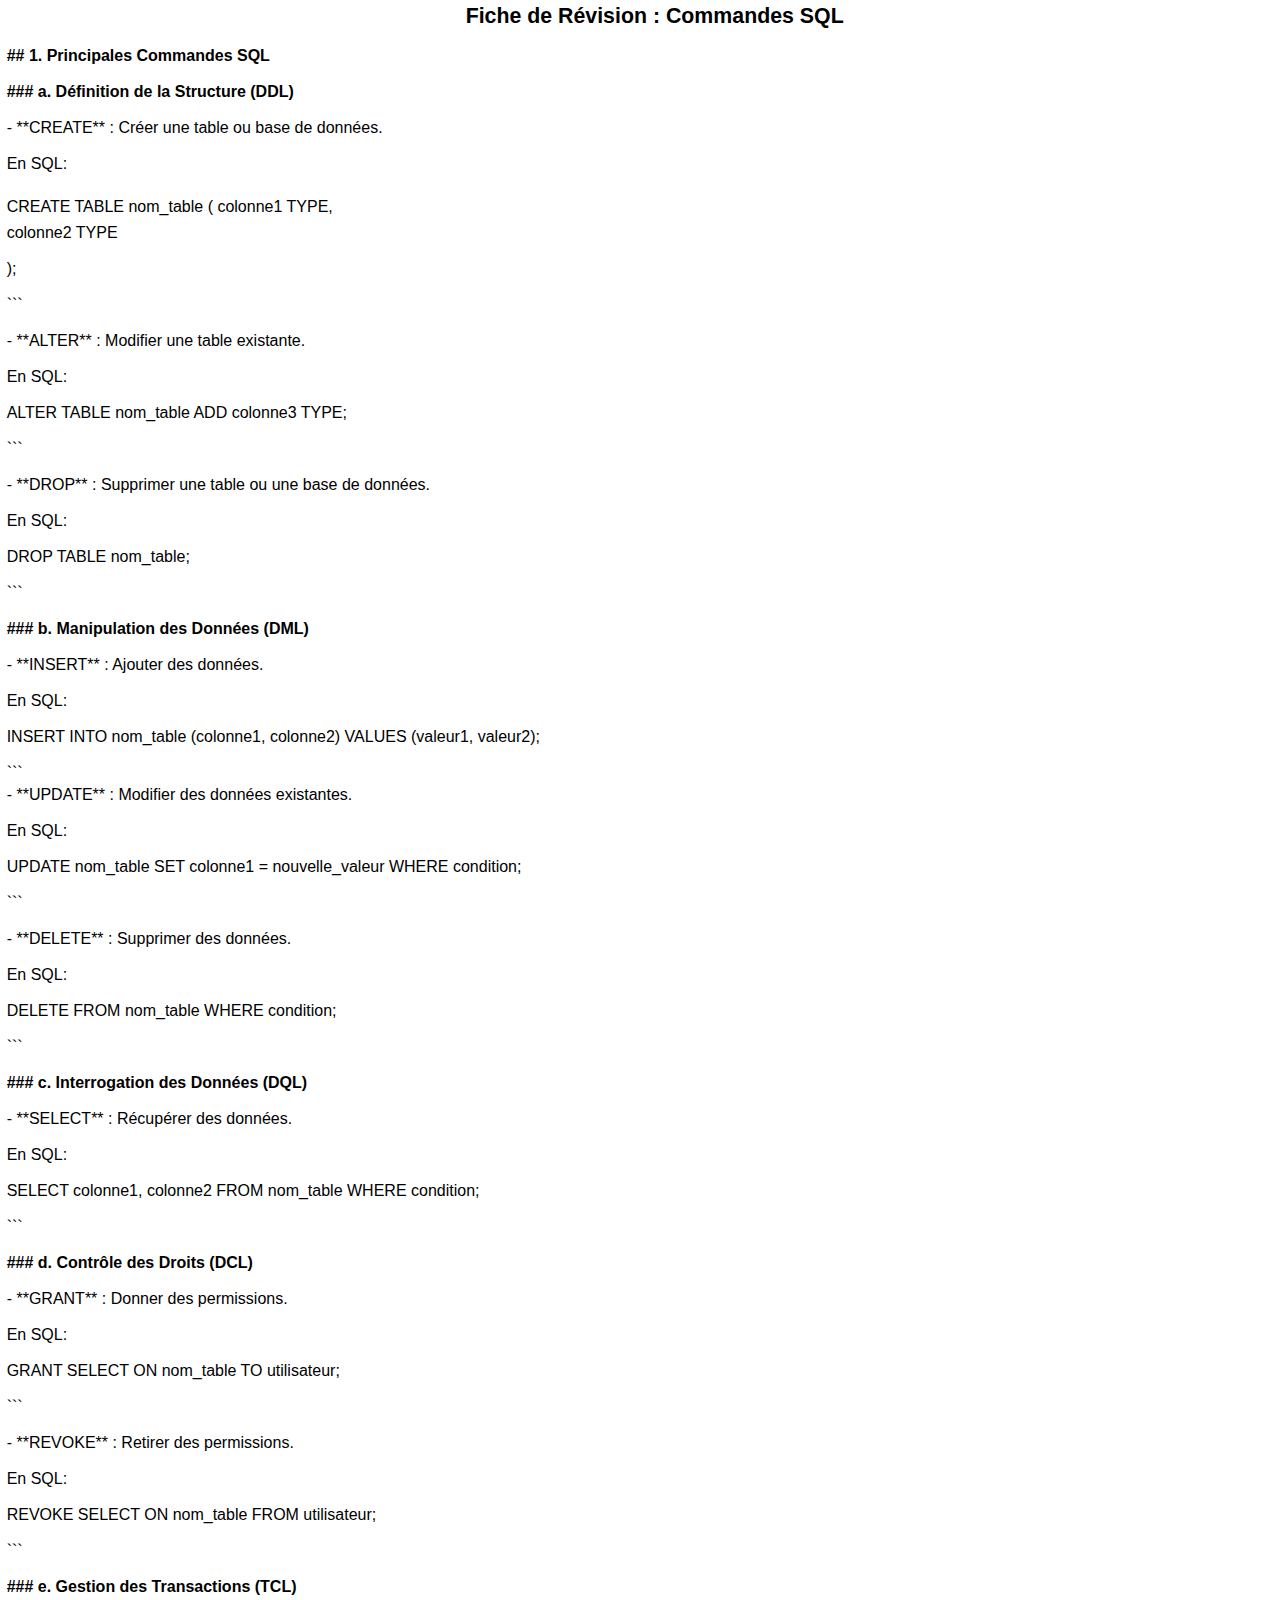
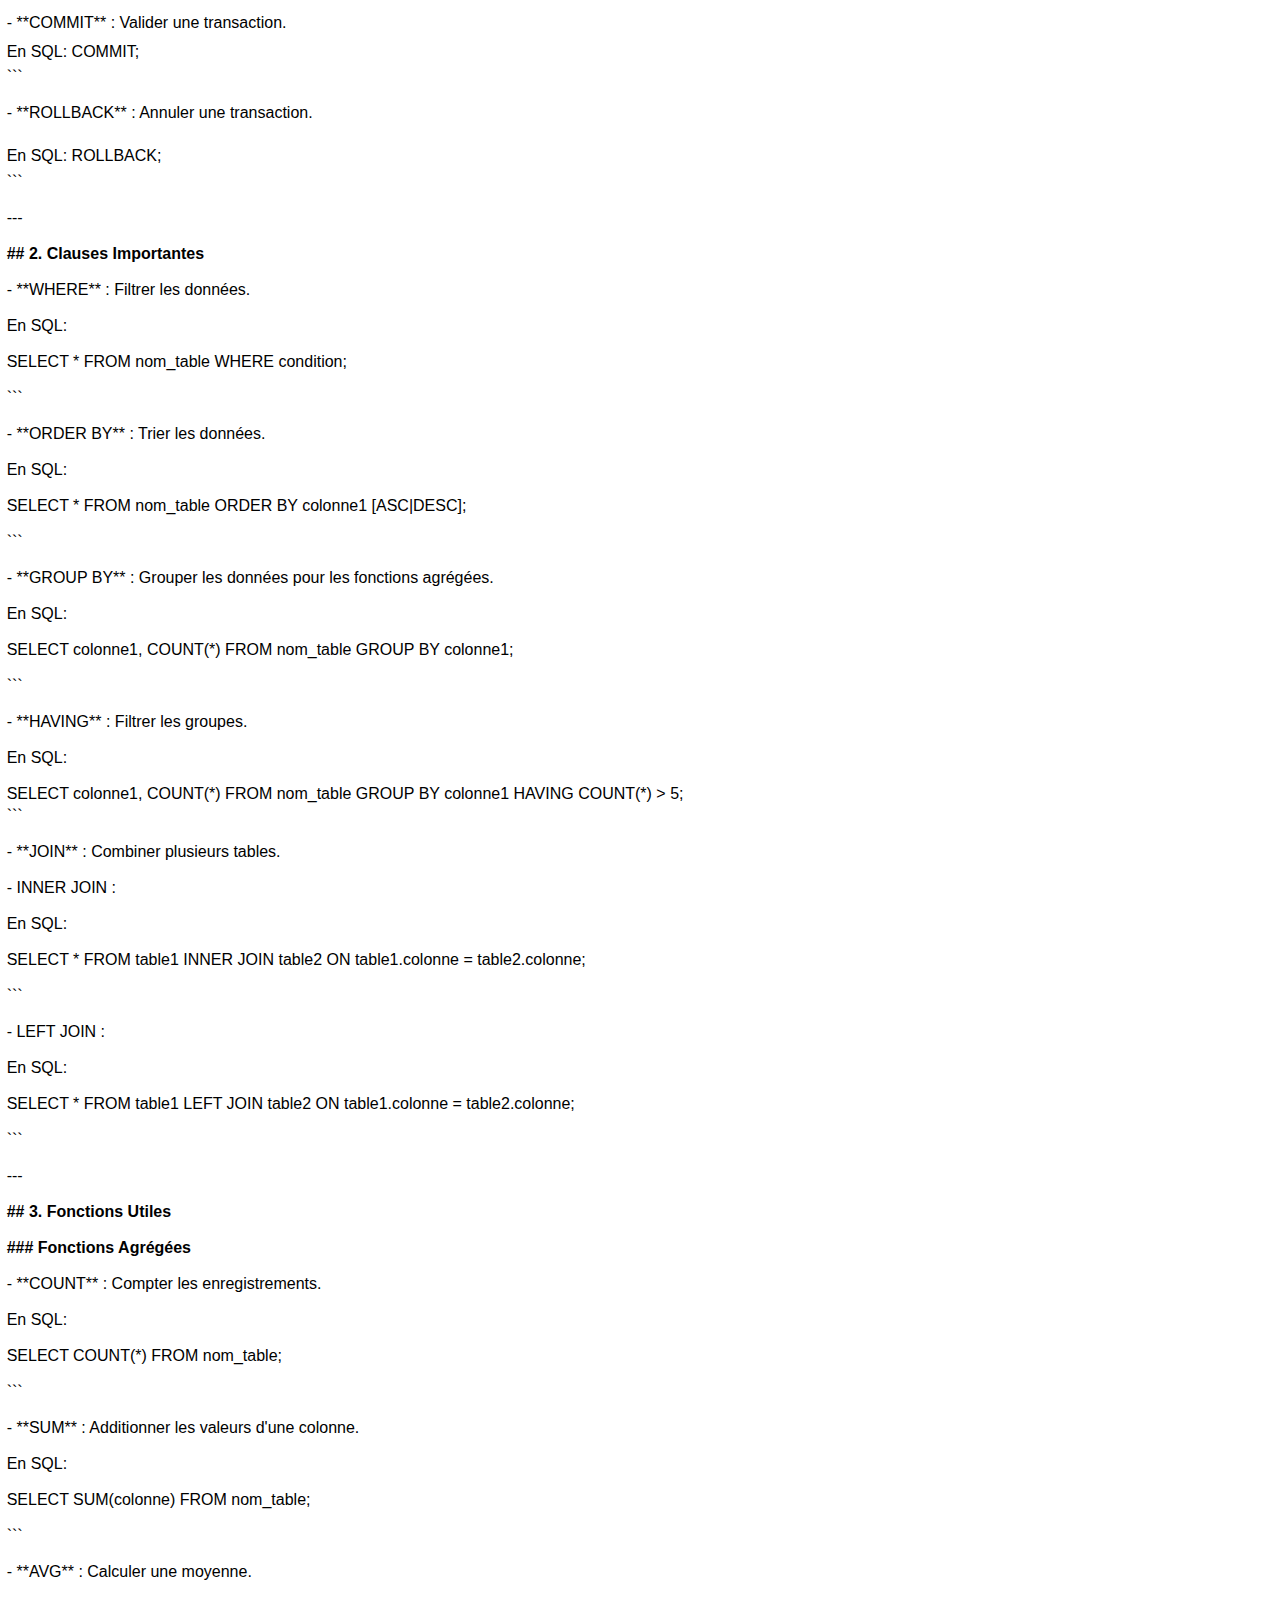
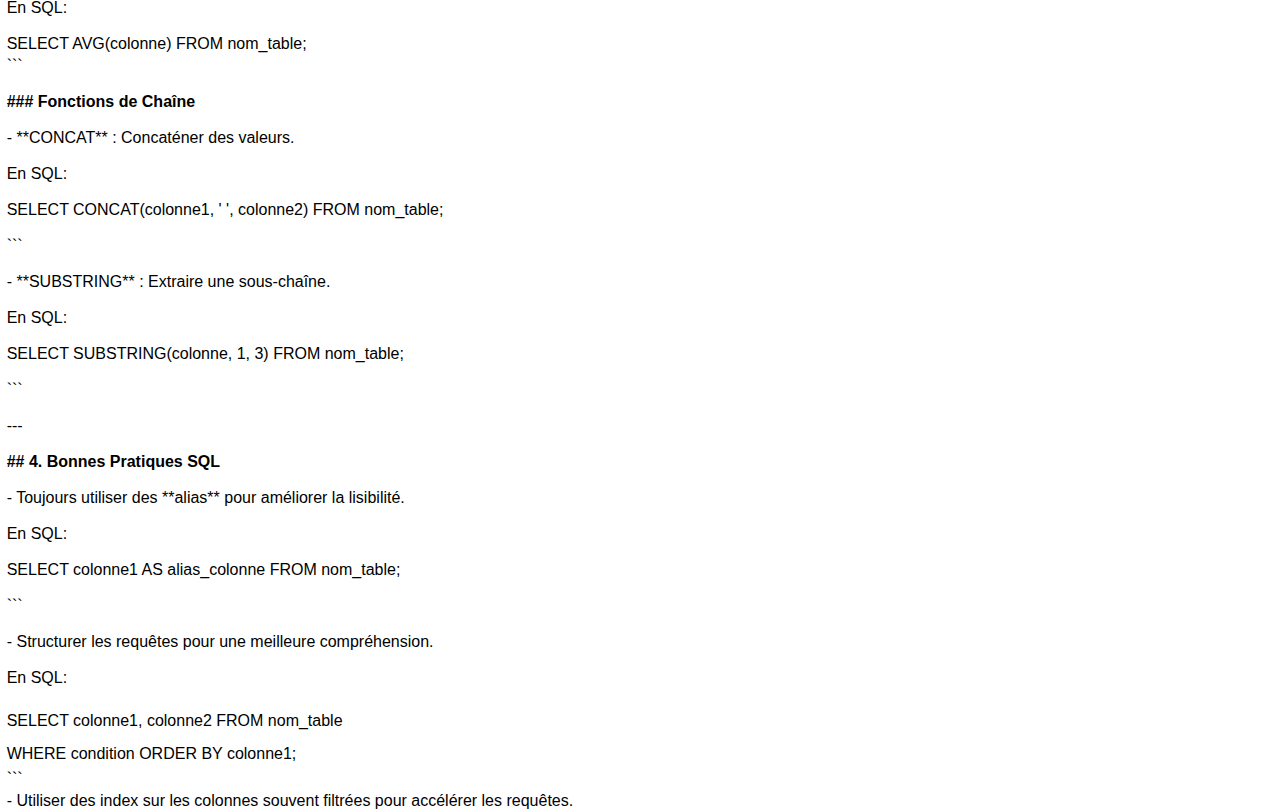
<file: cours/sql.html>
<!DOCTYPE  html PUBLIC "-//W3C//DTD XHTML 1.0 Transitional//EN" "http://www.w3.org/TR/xhtml1/DTD/xhtml1-transitional.dtd">
<html xmlns="http://www.w3.org/1999/xhtml" xml:lang="fr" lang="fr"><head><meta http-equiv="Content-Type" content="text/html; charset=utf-8"/><title>Cours SQL</title><style type="text/css"> * {margin:0; padding:0; text-indent:0; }
 h1 { color: black; font-family:Arial, sans-serif; font-style: normal; font-weight: bold; text-decoration: none; font-size: 16pt; }
 h2 { color: black; font-family:Arial, sans-serif; font-style: normal; font-weight: bold; text-decoration: none; font-size: 12pt; }
 p { color: black; font-family:Arial, sans-serif; font-style: normal; font-weight: normal; text-decoration: none; font-size: 12pt; margin:0pt; }
 li {display: block; }
 #l1 {padding-left: 0pt; }
 #l1> li>*:first-child:before {content: "- "; color: black; font-family:Arial, sans-serif; font-style: normal; font-weight: normal; text-decoration: none; font-size: 12pt; }
</style></head><body><h1 style="padding-top: 3pt;padding-left: 22pt;text-indent: 0pt;text-align: center;">Fiche de Révision : Commandes SQL</h1><p style="text-indent: 0pt;text-align: left;"><br/></p><h2 style="padding-left: 5pt;text-indent: 0pt;text-align: left;">## 1. Principales Commandes SQL</h2><p style="text-indent: 0pt;text-align: left;"><br/></p><h2 style="padding-left: 5pt;text-indent: 0pt;text-align: left;">### a. Définition de la Structure (DDL)</h2><p style="text-indent: 0pt;text-align: left;"><br/></p><p style="padding-left: 5pt;text-indent: 0pt;text-align: left;">- **CREATE** : Créer une table ou base de données.</p><p style="text-indent: 0pt;text-align: left;"><br/></p><p style="padding-left: 5pt;text-indent: 0pt;text-align: left;">En SQL: </p><p style="text-indent: 0pt;text-align: left;"><br/></p><p style="padding-left: 5pt;text-indent: 0pt;line-height: 204%;text-align: left;">CREATE TABLE nom_table ( colonne1 TYPE,</p><p style="padding-left: 5pt;text-indent: 0pt;text-align: left;">colonne2 TYPE</p><p style="text-indent: 0pt;text-align: left;"><br/></p><p style="padding-left: 5pt;text-indent: 0pt;text-align: left;">);</p><p style="text-indent: 0pt;text-align: left;"><br/></p><p style="padding-left: 5pt;text-indent: 0pt;text-align: left;">```</p><p style="text-indent: 0pt;text-align: left;"><br/></p><p style="padding-left: 5pt;text-indent: 0pt;text-align: left;">- **ALTER** : Modifier une table existante.</p><p style="text-indent: 0pt;text-align: left;"><br/></p><p style="padding-left: 5pt;text-indent: 0pt;text-align: left;">En SQL: </p><p style="text-indent: 0pt;text-align: left;"><br/></p><p style="padding-left: 5pt;text-indent: 0pt;text-align: left;">ALTER TABLE nom_table ADD colonne3 TYPE;</p><p style="text-indent: 0pt;text-align: left;"><br/></p><p style="padding-left: 5pt;text-indent: 0pt;text-align: left;">```</p><p style="text-indent: 0pt;text-align: left;"><br/></p><p style="padding-left: 5pt;text-indent: 0pt;text-align: left;">- **DROP** : Supprimer une table ou une base de données.</p><p style="text-indent: 0pt;text-align: left;"><br/></p><p style="padding-left: 5pt;text-indent: 0pt;text-align: left;">En SQL: </p><p style="text-indent: 0pt;text-align: left;"><br/></p><p style="padding-left: 5pt;text-indent: 0pt;text-align: left;">DROP TABLE nom_table;</p><p style="text-indent: 0pt;text-align: left;"><br/></p><p style="padding-left: 5pt;text-indent: 0pt;text-align: left;">```</p><p style="text-indent: 0pt;text-align: left;"><br/></p><h2 style="padding-left: 5pt;text-indent: 0pt;text-align: left;">### b. Manipulation des Données (DML)</h2><p style="text-indent: 0pt;text-align: left;"><br/></p><p style="padding-left: 5pt;text-indent: 0pt;text-align: left;">- **INSERT** : Ajouter des données.</p><p style="text-indent: 0pt;text-align: left;"><br/></p><p style="padding-left: 5pt;text-indent: 0pt;text-align: left;">En SQL: </p><p style="text-indent: 0pt;text-align: left;"><br/></p><p style="padding-left: 5pt;text-indent: 0pt;text-align: left;">INSERT INTO nom_table (colonne1, colonne2) VALUES (valeur1, valeur2);</p><p style="text-indent: 0pt;text-align: left;"><br/></p><p style="padding-left: 5pt;text-indent: 0pt;text-align: left;">```</p><p style="padding-top: 3pt;padding-left: 5pt;text-indent: 0pt;text-align: left;">- **UPDATE** : Modifier des données existantes.</p><p style="text-indent: 0pt;text-align: left;"><br/></p><p style="padding-left: 5pt;text-indent: 0pt;text-align: left;">En SQL: </p><p style="text-indent: 0pt;text-align: left;"><br/></p><p style="padding-left: 5pt;text-indent: 0pt;text-align: left;">UPDATE nom_table SET colonne1 = nouvelle_valeur WHERE condition;</p><p style="text-indent: 0pt;text-align: left;"><br/></p><p style="padding-left: 5pt;text-indent: 0pt;text-align: left;">```</p><p style="text-indent: 0pt;text-align: left;"><br/></p><p style="padding-left: 5pt;text-indent: 0pt;text-align: left;">- **DELETE** : Supprimer des données.</p><p style="text-indent: 0pt;text-align: left;"><br/></p><p style="padding-left: 5pt;text-indent: 0pt;text-align: left;">En SQL: </p><p style="text-indent: 0pt;text-align: left;"><br/></p><p style="padding-left: 5pt;text-indent: 0pt;text-align: left;">DELETE FROM nom_table WHERE condition;</p><p style="text-indent: 0pt;text-align: left;"><br/></p><p style="padding-left: 5pt;text-indent: 0pt;text-align: left;">```</p><p style="text-indent: 0pt;text-align: left;"><br/></p><h2 style="padding-left: 5pt;text-indent: 0pt;text-align: left;">### c. Interrogation des Données (DQL)</h2><p style="text-indent: 0pt;text-align: left;"><br/></p><p style="padding-left: 5pt;text-indent: 0pt;text-align: left;">- **SELECT** : Récupérer des données.</p><p style="text-indent: 0pt;text-align: left;"><br/></p><p style="padding-left: 5pt;text-indent: 0pt;text-align: left;">En SQL: </p><p style="text-indent: 0pt;text-align: left;"><br/></p><p style="padding-left: 5pt;text-indent: 0pt;text-align: left;">SELECT colonne1, colonne2 FROM nom_table WHERE condition;</p><p style="text-indent: 0pt;text-align: left;"><br/></p><p style="padding-left: 5pt;text-indent: 0pt;text-align: left;">```</p><p style="text-indent: 0pt;text-align: left;"><br/></p><h2 style="padding-left: 5pt;text-indent: 0pt;text-align: left;">### d. Contrôle des Droits (DCL)</h2><p style="text-indent: 0pt;text-align: left;"><br/></p><p style="padding-left: 5pt;text-indent: 0pt;text-align: left;">- **GRANT** : Donner des permissions.</p><p style="text-indent: 0pt;text-align: left;"><br/></p><p style="padding-left: 5pt;text-indent: 0pt;text-align: left;">En SQL: </p><p style="text-indent: 0pt;text-align: left;"><br/></p><p style="padding-left: 5pt;text-indent: 0pt;text-align: left;">GRANT SELECT ON nom_table TO utilisateur;</p><p style="text-indent: 0pt;text-align: left;"><br/></p><p style="padding-left: 5pt;text-indent: 0pt;text-align: left;">```</p><p style="text-indent: 0pt;text-align: left;"><br/></p><p style="padding-left: 5pt;text-indent: 0pt;text-align: left;">- **REVOKE** : Retirer des permissions.</p><p style="text-indent: 0pt;text-align: left;"><br/></p><p style="padding-left: 5pt;text-indent: 0pt;text-align: left;">En SQL: </p><p style="text-indent: 0pt;text-align: left;"><br/></p><p style="padding-left: 5pt;text-indent: 0pt;text-align: left;">REVOKE SELECT ON nom_table FROM utilisateur;</p><p style="text-indent: 0pt;text-align: left;"><br/></p><p style="padding-left: 5pt;text-indent: 0pt;text-align: left;">```</p><p style="text-indent: 0pt;text-align: left;"><br/></p><h2 style="padding-left: 5pt;text-indent: 0pt;text-align: left;">### e. Gestion des Transactions (TCL)</h2><p style="text-indent: 0pt;text-align: left;"><br/></p><ul id="l1"><li data-list-text="-"><p style="padding-left: 12pt;text-indent: -7pt;text-align: left;">**COMMIT** : Valider une transaction.</p><p style="padding-top: 3pt;padding-left: 5pt;text-indent: 0pt;line-height: 204%;text-align: left;">En SQL:  COMMIT;</p><p style="padding-left: 5pt;text-indent: 0pt;text-align: left;">```</p><p style="text-indent: 0pt;text-align: left;"><br/></p></li><li data-list-text="-"><p style="padding-left: 12pt;text-indent: -7pt;text-align: left;">**ROLLBACK** : Annuler une transaction.</p><p style="text-indent: 0pt;text-align: left;"><br/></p><p style="padding-left: 5pt;text-indent: 0pt;line-height: 204%;text-align: left;">En SQL:  ROLLBACK;</p><p style="padding-left: 5pt;text-indent: 0pt;text-align: left;">```</p><p style="text-indent: 0pt;text-align: left;"><br/></p><p style="padding-left: 5pt;text-indent: 0pt;text-align: left;">---</p><p style="text-indent: 0pt;text-align: left;"><br/></p><h2 style="padding-left: 5pt;text-indent: 0pt;text-align: left;">## 2. Clauses Importantes</h2><p style="text-indent: 0pt;text-align: left;"><br/></p></li><li data-list-text="-"><p style="padding-left: 12pt;text-indent: -7pt;text-align: left;">**WHERE** : Filtrer les données.</p><p style="text-indent: 0pt;text-align: left;"><br/></p><p style="padding-left: 5pt;text-indent: 0pt;text-align: left;">En SQL: </p><p style="text-indent: 0pt;text-align: left;"><br/></p><p style="padding-left: 5pt;text-indent: 0pt;text-align: left;">SELECT * FROM nom_table WHERE condition;</p><p style="text-indent: 0pt;text-align: left;"><br/></p><p style="padding-left: 5pt;text-indent: 0pt;text-align: left;">```</p><p style="text-indent: 0pt;text-align: left;"><br/></p></li><li data-list-text="-"><p style="padding-left: 12pt;text-indent: -7pt;text-align: left;">**ORDER BY** : Trier les données.</p><p style="text-indent: 0pt;text-align: left;"><br/></p><p style="padding-left: 5pt;text-indent: 0pt;text-align: left;">En SQL: </p><p style="text-indent: 0pt;text-align: left;"><br/></p><p style="padding-left: 5pt;text-indent: 0pt;text-align: left;">SELECT * FROM nom_table ORDER BY colonne1 [ASC|DESC];</p><p style="text-indent: 0pt;text-align: left;"><br/></p><p style="padding-left: 5pt;text-indent: 0pt;text-align: left;">```</p><p style="text-indent: 0pt;text-align: left;"><br/></p></li><li data-list-text="-"><p style="padding-left: 12pt;text-indent: -7pt;text-align: left;">**GROUP BY** : Grouper les données pour les fonctions agrégées.</p><p style="text-indent: 0pt;text-align: left;"><br/></p><p style="padding-left: 5pt;text-indent: 0pt;text-align: left;">En SQL: </p><p style="text-indent: 0pt;text-align: left;"><br/></p><p style="padding-left: 5pt;text-indent: 0pt;text-align: left;">SELECT colonne1, COUNT(*) FROM nom_table GROUP BY colonne1;</p><p style="text-indent: 0pt;text-align: left;"><br/></p><p style="padding-left: 5pt;text-indent: 0pt;text-align: left;">```</p><p style="text-indent: 0pt;text-align: left;"><br/></p></li><li data-list-text="-"><p style="padding-left: 12pt;text-indent: -7pt;text-align: left;">**HAVING** : Filtrer les groupes.</p><p style="text-indent: 0pt;text-align: left;"><br/></p><p style="padding-left: 5pt;text-indent: 0pt;text-align: left;">En SQL: </p><p style="text-indent: 0pt;text-align: left;"><br/></p><p style="padding-left: 5pt;text-indent: 0pt;text-align: left;">SELECT colonne1, COUNT(*) FROM nom_table GROUP BY colonne1 HAVING COUNT(*) &gt; 5;</p><p style="padding-top: 3pt;padding-left: 5pt;text-indent: 0pt;text-align: left;">```</p><p style="text-indent: 0pt;text-align: left;"><br/></p></li><li data-list-text="-"><p style="padding-left: 12pt;text-indent: -7pt;text-align: left;">**JOIN** : Combiner plusieurs tables.</p><p style="text-indent: 0pt;text-align: left;"><br/></p></li><li data-list-text="-"><p style="padding-left: 12pt;text-indent: -7pt;text-align: left;">INNER JOIN :</p><p style="text-indent: 0pt;text-align: left;"><br/></p><p style="padding-left: 5pt;text-indent: 0pt;text-align: left;">En SQL: </p><p style="text-indent: 0pt;text-align: left;"><br/></p><p style="padding-left: 5pt;text-indent: 0pt;text-align: left;">SELECT * FROM table1 INNER JOIN table2 ON table1.colonne = table2.colonne;</p><p style="text-indent: 0pt;text-align: left;"><br/></p><p style="padding-left: 5pt;text-indent: 0pt;text-align: left;">```</p><p style="text-indent: 0pt;text-align: left;"><br/></p></li><li data-list-text="-"><p style="padding-left: 12pt;text-indent: -7pt;text-align: left;">LEFT JOIN :</p><p style="text-indent: 0pt;text-align: left;"><br/></p><p style="padding-left: 5pt;text-indent: 0pt;text-align: left;">En SQL: </p><p style="text-indent: 0pt;text-align: left;"><br/></p><p style="padding-left: 5pt;text-indent: 0pt;text-align: left;">SELECT * FROM table1 LEFT JOIN table2 ON table1.colonne = table2.colonne;</p><p style="text-indent: 0pt;text-align: left;"><br/></p><p style="padding-left: 5pt;text-indent: 0pt;text-align: left;">```</p><p style="text-indent: 0pt;text-align: left;"><br/></p><p style="padding-left: 5pt;text-indent: 0pt;text-align: left;">---</p><p style="text-indent: 0pt;text-align: left;"><br/></p><h2 style="padding-left: 5pt;text-indent: 0pt;text-align: left;">## 3. Fonctions Utiles</h2><p style="text-indent: 0pt;text-align: left;"><br/></p><h2 style="padding-left: 5pt;text-indent: 0pt;text-align: left;">### Fonctions Agrégées</h2><p style="text-indent: 0pt;text-align: left;"><br/></p></li><li data-list-text="-"><p style="padding-left: 12pt;text-indent: -7pt;text-align: left;">**COUNT** : Compter les enregistrements.</p><p style="text-indent: 0pt;text-align: left;"><br/></p><p style="padding-left: 5pt;text-indent: 0pt;text-align: left;">En SQL: </p><p style="text-indent: 0pt;text-align: left;"><br/></p><p style="padding-left: 5pt;text-indent: 0pt;text-align: left;">SELECT COUNT(*) FROM nom_table;</p><p style="text-indent: 0pt;text-align: left;"><br/></p><p style="padding-left: 5pt;text-indent: 0pt;text-align: left;">```</p><p style="text-indent: 0pt;text-align: left;"><br/></p></li><li data-list-text="-"><p style="padding-left: 12pt;text-indent: -7pt;text-align: left;">**SUM** : Additionner les valeurs d&#39;une colonne.</p><p style="text-indent: 0pt;text-align: left;"><br/></p><p style="padding-left: 5pt;text-indent: 0pt;text-align: left;">En SQL: </p><p style="text-indent: 0pt;text-align: left;"><br/></p><p style="padding-left: 5pt;text-indent: 0pt;text-align: left;">SELECT SUM(colonne) FROM nom_table;</p><p style="text-indent: 0pt;text-align: left;"><br/></p><p style="padding-left: 5pt;text-indent: 0pt;text-align: left;">```</p><p style="text-indent: 0pt;text-align: left;"><br/></p></li><li data-list-text="-"><p style="padding-left: 12pt;text-indent: -7pt;text-align: left;">**AVG** : Calculer une moyenne.</p><p style="text-indent: 0pt;text-align: left;"><br/></p><p style="padding-left: 5pt;text-indent: 0pt;text-align: left;">En SQL: </p><p style="text-indent: 0pt;text-align: left;"><br/></p><p style="padding-left: 5pt;text-indent: 0pt;text-align: left;">SELECT AVG(colonne) FROM nom_table;</p><p style="padding-top: 3pt;padding-left: 5pt;text-indent: 0pt;text-align: left;">```</p><p style="text-indent: 0pt;text-align: left;"><br/></p><h2 style="padding-left: 5pt;text-indent: 0pt;text-align: left;">### Fonctions de Chaîne</h2><p style="text-indent: 0pt;text-align: left;"><br/></p></li><li data-list-text="-"><p style="padding-left: 12pt;text-indent: -7pt;text-align: left;">**CONCAT** : Concaténer des valeurs.</p><p style="text-indent: 0pt;text-align: left;"><br/></p><p style="padding-left: 5pt;text-indent: 0pt;text-align: left;">En SQL: </p><p style="text-indent: 0pt;text-align: left;"><br/></p><p style="padding-left: 5pt;text-indent: 0pt;text-align: left;">SELECT CONCAT(colonne1, &#39; &#39;, colonne2) FROM nom_table;</p><p style="text-indent: 0pt;text-align: left;"><br/></p><p style="padding-left: 5pt;text-indent: 0pt;text-align: left;">```</p><p style="text-indent: 0pt;text-align: left;"><br/></p></li><li data-list-text="-"><p style="padding-left: 12pt;text-indent: -7pt;text-align: left;">**SUBSTRING** : Extraire une sous-chaîne.</p><p style="text-indent: 0pt;text-align: left;"><br/></p><p style="padding-left: 5pt;text-indent: 0pt;text-align: left;">En SQL: </p><p style="text-indent: 0pt;text-align: left;"><br/></p><p style="padding-left: 5pt;text-indent: 0pt;text-align: left;">SELECT SUBSTRING(colonne, 1, 3) FROM nom_table;</p><p style="text-indent: 0pt;text-align: left;"><br/></p><p style="padding-left: 5pt;text-indent: 0pt;text-align: left;">```</p><p style="text-indent: 0pt;text-align: left;"><br/></p><p style="padding-left: 5pt;text-indent: 0pt;text-align: left;">---</p><p style="text-indent: 0pt;text-align: left;"><br/></p><h2 style="padding-left: 5pt;text-indent: 0pt;text-align: left;">## 4. Bonnes Pratiques SQL</h2><p style="text-indent: 0pt;text-align: left;"><br/></p></li><li data-list-text="-"><p style="padding-left: 12pt;text-indent: -7pt;text-align: left;">Toujours utiliser des **alias** pour améliorer la lisibilité.</p><p style="text-indent: 0pt;text-align: left;"><br/></p><p style="padding-left: 5pt;text-indent: 0pt;text-align: left;">En SQL: </p><p style="text-indent: 0pt;text-align: left;"><br/></p><p style="padding-left: 5pt;text-indent: 0pt;text-align: left;">SELECT colonne1 AS alias_colonne FROM nom_table;</p><p style="text-indent: 0pt;text-align: left;"><br/></p><p style="padding-left: 5pt;text-indent: 0pt;text-align: left;">```</p><p style="text-indent: 0pt;text-align: left;"><br/></p></li><li data-list-text="-"><p style="padding-left: 12pt;text-indent: -7pt;text-align: left;">Structurer les requêtes pour une meilleure compréhension.</p><p style="text-indent: 0pt;text-align: left;"><br/></p><p style="padding-left: 5pt;text-indent: 0pt;text-align: left;">En SQL: </p><p style="text-indent: 0pt;text-align: left;"><br/></p><p style="padding-left: 5pt;text-indent: 0pt;line-height: 204%;text-align: left;">SELECT colonne1, colonne2 FROM nom_table</p><p style="padding-left: 5pt;text-indent: 0pt;line-height: 204%;text-align: left;">WHERE condition ORDER BY colonne1;</p><p style="padding-left: 5pt;text-indent: 0pt;text-align: left;">```</p></li><li data-list-text="-"><p style="padding-top: 3pt;padding-left: 12pt;text-indent: -7pt;text-align: left;">Utiliser des index sur les colonnes souvent filtrées pour accélérer les requêtes.</p></li></ul></body></html>
</file>
